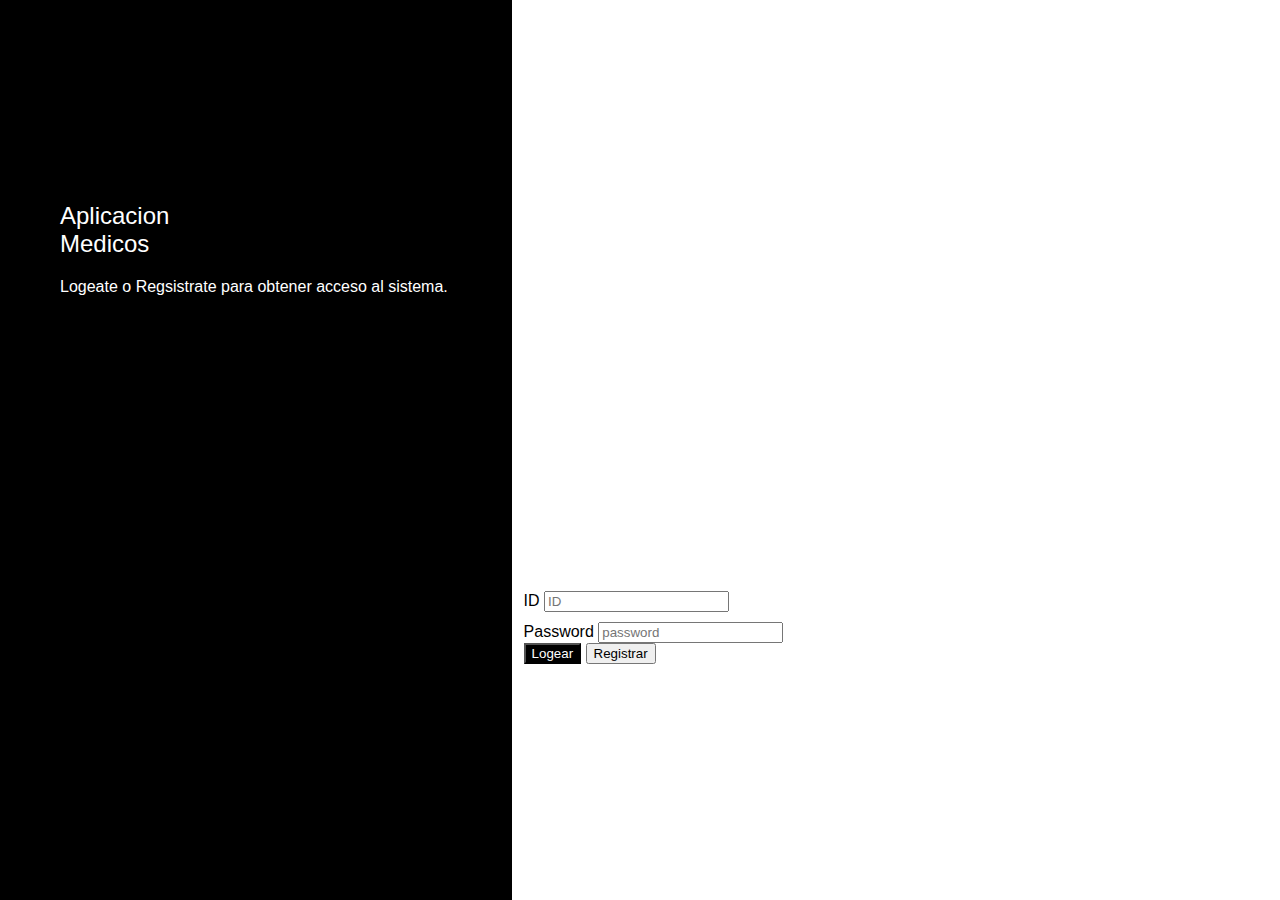
<file: main/webapp/index.html>
<!DOCTYPE html>
<html>
    <head>
        <link href="https://cdn.jsdelivr.net/npm/bootstrap@5.1.3/dist/css/bootstrap.min.css" rel="stylesheet" integrity="sha384-1BmE4kWBq78iYhFldvKuhfTAU6auU8tT94WrHftjDbrCEXSU1oBoqyl2QvZ6jIW3" crossorigin="anonymous">
        <script src="https://ajax.googleapis.com/ajax/libs/jquery/3.3.1/jquery.min.js"></script>  
        <script src="https://cdn.jsdelivr.net/npm/bootstrap@5.1.3/dist/js/bootstrap.bundle.min.js" integrity="sha384-ka7Sk0Gln4gmtz2MlQnikT1wXgYsOg+OMhuP+IlRH9sENBO0LRn5q+8nbTov4+1p" crossorigin="anonymous"></script>
        <script src="//code.jquery.com/jquery-1.11.1.min.js"></script>
        <title>Login Medicos</title>
        <meta http-equiv="Content-Type" content="text/html; charset=UTF-8">
        <link rel="stylesheet" href="css/login.css"/>
        <script src="js/login.js"> </script>      
    </head>
    <body>
        <div class="sidenav">
            <div class="login-main-text">
                <h2>Aplicacion<br> Medicos</h2>
                <p>Logeate o Regsistrate para obtener acceso al sistema.</p>
            </div>
        </div>
        <div class="main">
            <div class="col-md-6 col-sm-12">
                <div class="login-form">
                    <form style="margin-bottom: 200px;">
                        <div class="form-group" style="margin-bottom: 10px;">
                            <label>ID</label>
                            <input id="idMed" type="text" class="form-control" placeholder="ID">
                        </div>
                        <div class="form-group">
                            <label>Password</label>
                            <input id="passMed" type="password" class="form-control" placeholder="password">
                        </div>
                        <button id="log" type="submit" class="btn btn-black">Logear</button>
                        <button id="registrar" type="submit" class="btn btn-secondary">Registrar</button>
                    </form>
                </div>
            </div>
        </div>
    </body>
</html>
</file>
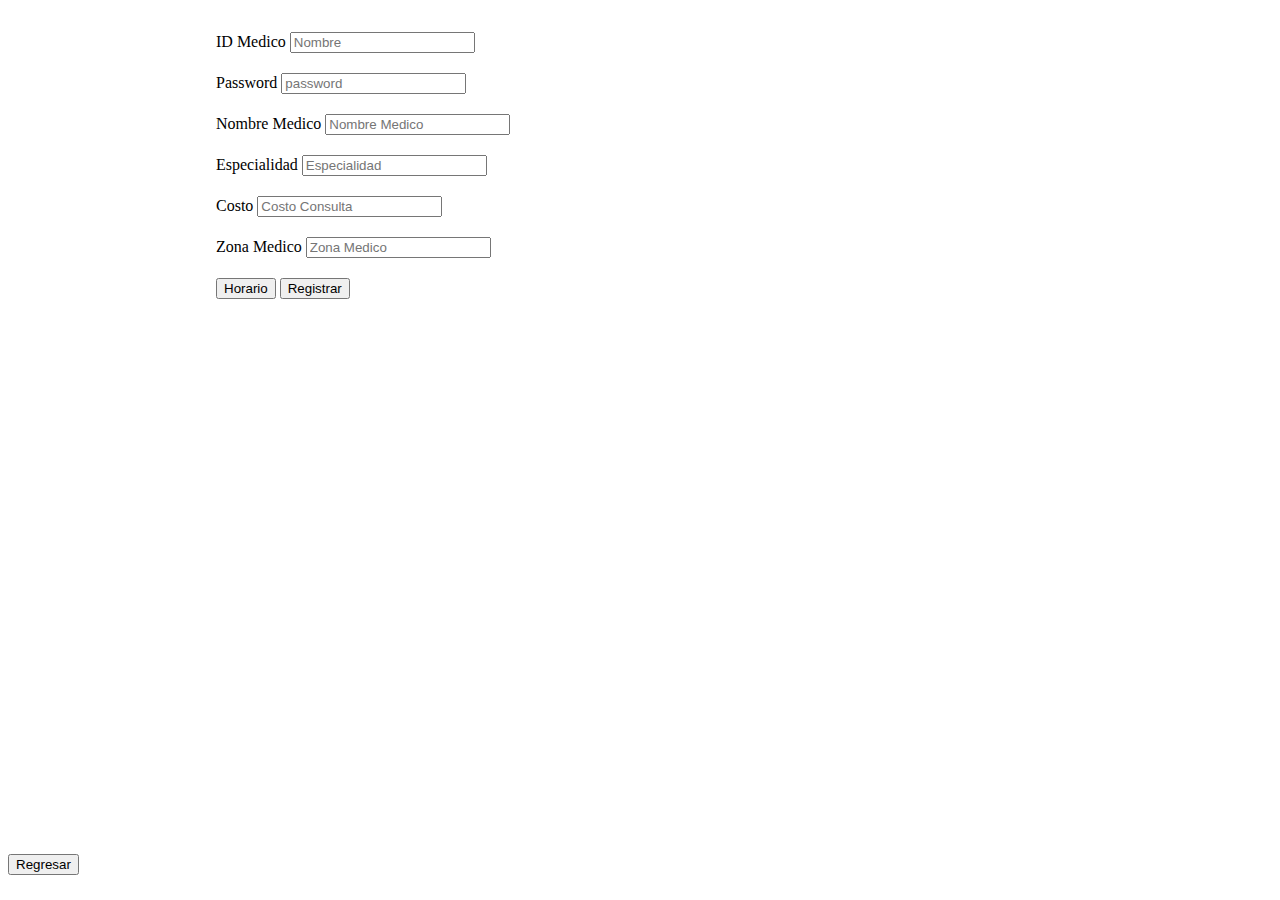
<file: main/webapp/registro.html>
<!DOCTYPE html>
<!--
Click nbfs://nbhost/SystemFileSystem/Templates/Licenses/license-default.txt to change this license
Click nbfs://nbhost/SystemFileSystem/Templates/JSP_Servlet/Html.html to edit this template
-->
<html>
    <head>
        <link href="https://cdn.jsdelivr.net/npm/bootstrap@5.1.3/dist/css/bootstrap.min.css" rel="stylesheet" integrity="sha384-1BmE4kWBq78iYhFldvKuhfTAU6auU8tT94WrHftjDbrCEXSU1oBoqyl2QvZ6jIW3" crossorigin="anonymous">
        <script src="https://ajax.googleapis.com/ajax/libs/jquery/3.3.1/jquery.min.js"></script>  
        <script src="https://cdn.jsdelivr.net/npm/bootstrap@5.1.3/dist/js/bootstrap.bundle.min.js" integrity="sha384-ka7Sk0Gln4gmtz2MlQnikT1wXgYsOg+OMhuP+IlRH9sENBO0LRn5q+8nbTov4+1p" crossorigin="anonymous"></script>
        <link href="css/registro.css" rel="stylesheet">
        <title>Registro Medicos</title>
        <meta http-equiv="Content-Type" content="text/html; charset=UTF-8">
        <script src="js/registro.js"> </script> 
    </head>
    <body>
        <div class="container d-flex">
            <div class="col-md-6 col-sm-12 border shadow-lg p-3 mb-5 bg-body rounded" style="margin-left: 13em; margin-top: 2em; max-height: 600px;">
                <div class="login-form">
                    <form>
                        <div class="form-group" style="margin-bottom: 20px;">
                            <label>ID Medico</label>
                            <input id="idMed" type="text" class="form-control" placeholder="Nombre">
                        </div>
                        <div class="form-group" style="margin-bottom: 20px;">
                            <label>Password</label>
                            <input id="passMed" type="password" class="form-control" placeholder="password">
                        </div>
                        <div class="form-group" style="margin-bottom: 20px;">
                            <label>Nombre Medico</label>
                            <input id="nombreMed" type="text" class="form-control" placeholder="Nombre Medico">
                        </div>
                        <div class="form-group" style="margin-bottom: 20px;">
                            <label>Especialidad</label>
                            <input id="especMed" type="text" class="form-control" placeholder="Especialidad">
                        </div>
                        <div class="form-group" style="margin-bottom: 20px;">
                            <label>Costo</label>
                            <input id="costoConsulMed" type="number" class="form-control" placeholder="Costo Consulta">
                        </div>
                        <div class="form-group" style="margin-bottom: 20px;">
                            <label>Zona Medico</label>
                            <input id="zonaMed" type="text" class="form-control" placeholder="Zona Medico">
                        </div>
                        <button type="submit" id="horarioBtn" class="btn btn-black">Horario</button>
                        <button type="submit" id="registrarBtn" class="btn btn-secondary">Registrar</button>
                    </form>
                </div>
            </div>
              <button type="submit" id="regresarBtn" class="btn btn-primary ml-5" style = "max-height: 38px; margin-top: 555px;">Regresar</button>
        </div>
        
        <!--overly-->    
        <div id="overlay" class="overlay"></div>    

        <!--popup-->
        <div id="popup" class='popup' style="width: 650px; left: 25%;">
            <div class='col-12'>
                <div>
                    <form name="formulario">
                        <div class='container' id="horarioContainer">
                            <!--checkbox-->
                            <div class="form-check form-check-inline" style="margin-right: 53px;">
                                <input class="form-check-input" type="checkbox" id="monday" value="Lunes">
                                <label class="form-check-label" for="inlineCheckbox1">Lunes</label>
                            </div>
                            
                            <div class="form-check form-check-inline" style="margin-right: 48px;">
                                <input class="form-check-input" type="checkbox" id="thuesday" value="Martes">
                                <label class="form-check-label" for="inlineCheckbox2">Martes</label>
                            </div>
                            
                            <div class="form-check form-check-inline" style="margin-right: 31px;">
                                <input class="form-check-input" type="checkbox" id="wednesday" value="Miercoles">
                                <label class="form-check-label" for="inlineCheckbox1">Miercoles</label>
                            </div>
                            
                            <div class="form-check form-check-inline" style="margin-right: 48px;">
                                <input class="form-check-input" type="checkbox" id="thursday" value="Jueves">
                                <label class="form-check-label" for="inlineCheckbox2">Jueves</label>
                            </div>
                            
                            <div class="form-check form-check-inline">
                                <input class="form-check-input" type="checkbox" id="friday" value="Viernes">
                                <label class="form-check-label" for="inlineCheckbox1">Viernes</label> <br>
                            </div>
                            
                            <!--cuadroHorarios-->
                            <div class="d-flex">
                                <div id="horarioLunes" style="visibility:hidden;" > 
                                <input id="mon-sh" type="time" name="horaInicio" value="11:45:00" max="22:30:00" min="10:00:00" step="1">
                                <input id="mon-fh" type="time" name="horaFinal" value="11:45:00" max="22:30:00" min="10:00:00" step="1">
                                </div>
                                
                                <div id="horarioMartes" style="visibility:hidden;">
                                    <input id="thues-sh" type="time" name="horaInicio" value="11:45:00" max="22:30:00" min="10:00:00" step="1">
                                    <input id="thues-fh" type="time" name="horaFinal" value="11:45:00" max="22:30:00" min="10:00:00" step="1">
                                </div>
                                
                                <div id="horarioMiercoles" style="visibility:hidden;">
                                    <input id="wednes-sh" type="time" name="horaInicio" value="11:45:00" max="22:30:00" min="10:00:00" step="1">
                                    <input id="wednes-fh" type="time" name="horaFinal" value="11:45:00" max="22:30:00" min="10:00:00" step="1">
                                </div>
                                
                                <div id="horarioJueves" style="visibility:hidden;">
                                    <input id="thurs-sh" type="time" name="horaInicio" value="11:45:00" max="22:30:00" min="10:00:00" step="1">
                                    <input id="thurs-fh" type="time" name="horaFinal" value="11:45:00" max="22:30:00" min="10:00:00" step="1">
                                </div>
                                
                                <div id="horarioViernes" style="visibility:hidden;">
                                    <input id="fri-sh" type="time" name="horaInicio" value="11:45:00" max="22:30:00" min="10:00:00" step="1">
                                    <input id="fri-fh" type="time" name="horaFinal" value="11:45:00" max="22:30:00" min="10:00:00" step="1">
                                </div>
                            </div>
                            <!--botones-->
                            <div style = "margin-top: 9.5em;"> 
                             <input id="regresarPopup" class="boton" type="button" value="Regresar">
                             <input id="aplicarPopup" class="boton" type="button" value="Aplicar">
                           </div>
                        </div>
                 
                    </form> 
                </div>
            </div>     
        </div>
    </body>
</html>
</file>
<file: main/webapp/css/login.css>
body {
    font-family: "Lato", sans-serif;
}



.main-head{
    height: 150px;
    background: #FFF;
   
}

.sidenav {
    height: 100%;
    background-color: #000;
    overflow-x: hidden;
    padding-top: 20px;
}


.main {
    padding: 0px 10px;
}

@media screen and (max-height: 450px) {
    .sidenav {padding-top: 15px;}
}

@media screen and (max-width: 450px) {
    .login-form{
        margin-top: 10%;
    }

    .register-form{
        margin-top: 10%;
    }
}

@media screen and (min-width: 768px){
    .main{
        margin-left: 40%; 
    }

    .sidenav{
        width: 40%;
        position: fixed;
        z-index: 1;
        top: 0;
        left: 0;
    }

    .login-form{
        margin-top: 80%;
    }

    .register-form{
        margin-top: 20%;
    }
}


.login-main-text{
    margin-top: 20%;
    padding: 60px;
    color: #fff;
}

.login-main-text h2{
    font-weight: 300;
}

.btn-black{
    background-color: #000 !important;
    color: #fff;
}
</file>
<file: main/webapp/css/registro.css>
.popup {
    display: flex;
    visibility: hidden;
    position: absolute;
    top: -10%; 
    left: 25%;
    width: 600px; 
    height: 40%;
    justify-content: center;
    padding-top: 1em;    
    background-color: white;
    z-index:2;
    border: 1px solid rgba(0,0,0,.2);
    border-radius: .3rem;
    transition: all 0.5s linear;  
}

.popup.active {
  top: 10%; 
  visibility: visible;
}

.overlay{
    display: flex;
    visibility: hidden;
    position: absolute;
    top: 0%; 
    left: 0%;
    width: 100%; 
    height: 100%;
    background-color: #000;;
    z-index:1; 
    opacity:0;
    transition: all 1s ease;    
}

.overlay.active {
  opacity: 0.5;
  visibility: visible;
}

div#horarioLunes{
   background-color: gray;
}

.horarios-hora{
    visibility: hidden !important;
}
</file>
